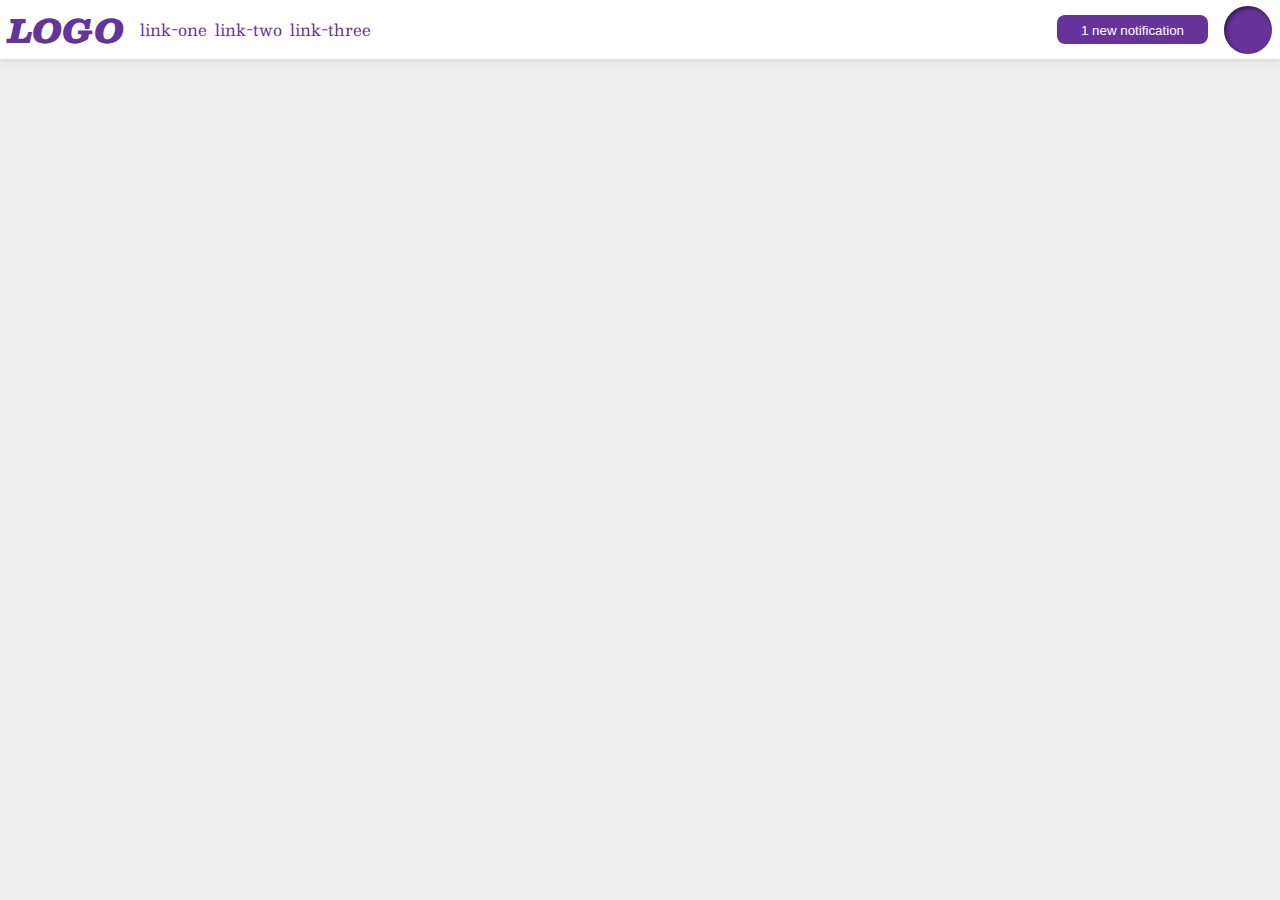
<file: flex/03-flex-header-2/index.html>
<!DOCTYPE html>
<html lang="en">
  <head>
    <meta charset="UTF-8">
    <meta http-equiv="X-UA-Compatible" content="IE=edge">
    <meta name="viewport" content="width=device-width, initial-scale=1.0">
    <title>Flex Header 2</title>
    <link rel="stylesheet" href="style.css">
  </head>
  <body>
    <div class="header">
      <div class="left-container">
        <div class="logo">
          LOGO
        </div>
        <ul class="links">
          <li><a href="google.com">link-one</a></li>
          <li><a href="google.com">link-two</a></li>
          <li><a href="google.com">link-three</a></li>
        </ul>
      </div>
      <div class="media-container">
        <button class="notifications">
          1 new notification
        </button>
        <div class="profile-image"></div>
      </div>
    </div>
  </body>
</html>
</file>
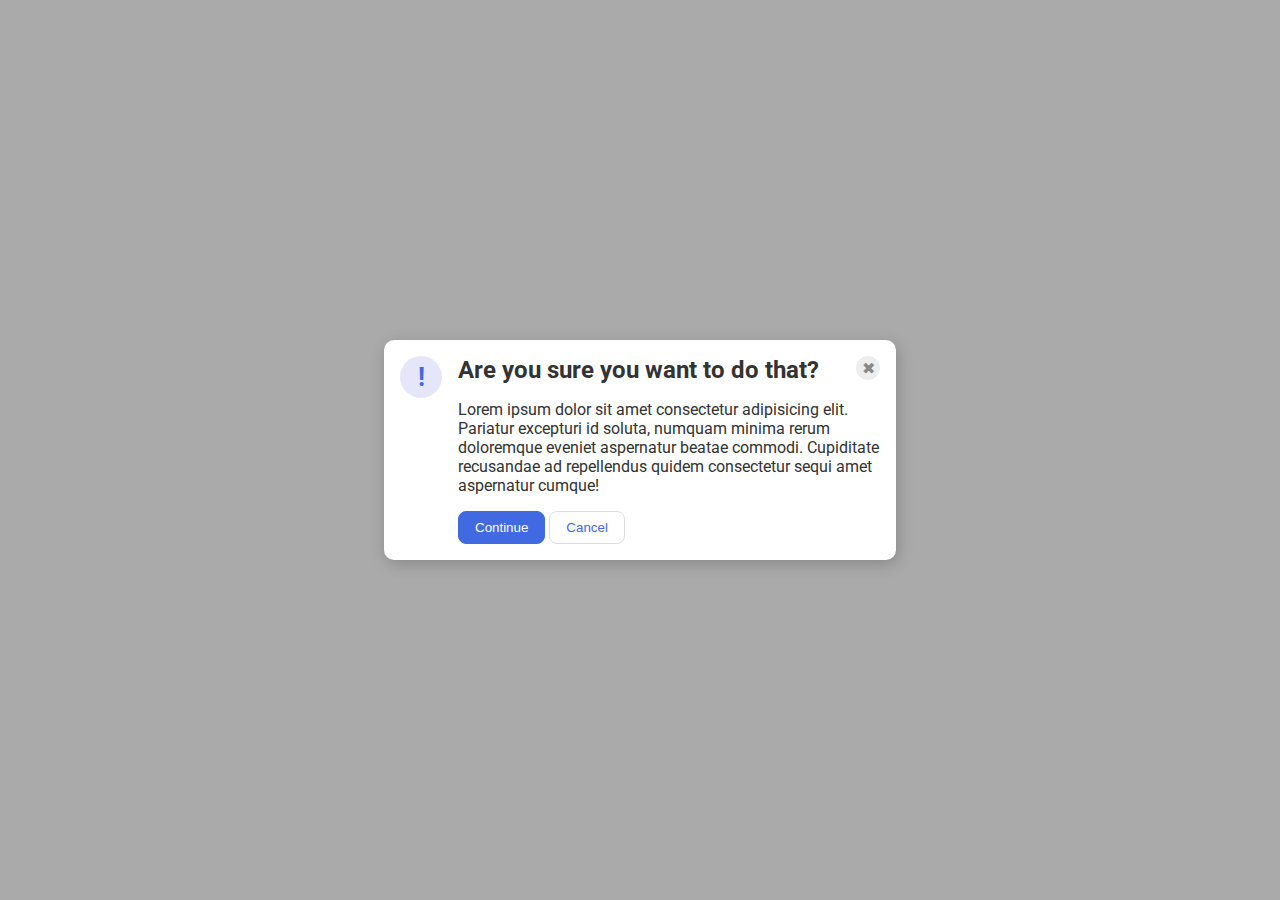
<file: flex/05-flex-modal/index.html>
<!DOCTYPE html>
<html lang="en">
  <head>
    <meta charset="UTF-8">
    <meta http-equiv="X-UA-Compatible" content="IE=edge">
    <meta name="viewport" content="width=device-width, initial-scale=1.0">
    <link rel="stylesheet" href="style.css">
    <title>Modal</title>
  </head>
  <body>
    <div class="modal">
      <div class="icon">!</div>
      <div class="main-box">
        <div class="header">Are you sure you want to do that?
          <div class="close-button">✖</div>
        </div>
      <div class="text">Lorem ipsum dolor sit amet consectetur adipisicing elit. Pariatur excepturi id soluta, numquam minima rerum doloremque eveniet aspernatur beatae commodi. Cupiditate recusandae ad repellendus quidem consectetur sequi amet aspernatur cumque!</div>
      <div class="button-container">
        <button class="continue">Continue</button>
        <button class="cancel">Cancel</button>
      </div>
      </div>
    </div>
  </body>
</html>
</file>
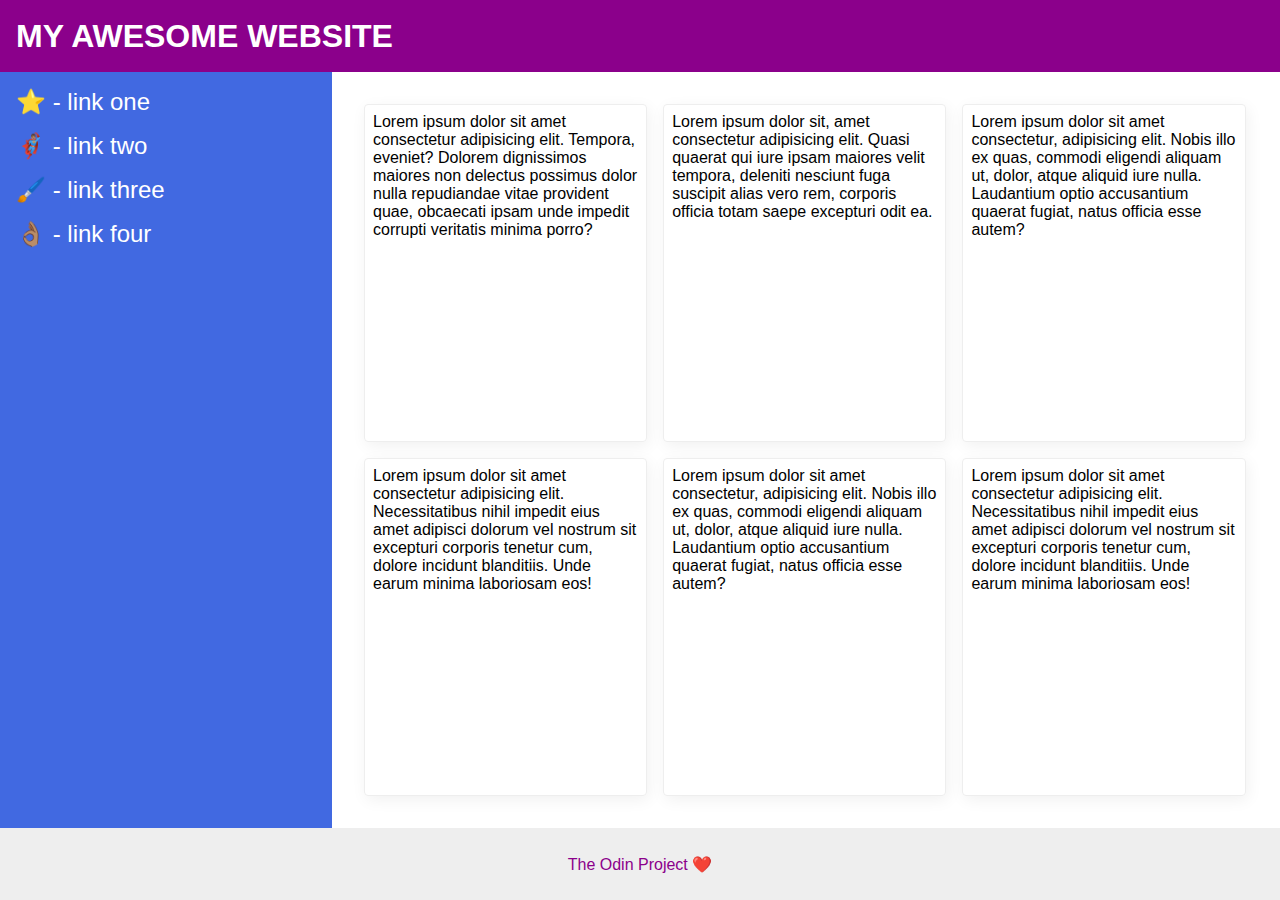
<file: flex/07-flex-layout-2/index.html>
<!DOCTYPE html>
<html lang="en">
  <head>
    <meta charset="UTF-8">
    <meta http-equiv="X-UA-Compatible" content="IE=edge">
    <meta name="viewport" content="width=device-width, initial-scale=1.0">
    <title>The Holy Grail</title>
    <link rel="stylesheet" href="style.css">
  </head>
  <body>
    <div class="header">
      MY AWESOME WEBSITE
    </div>
    
    <div class="main-block">
      <div class="sidebar">
        <ul>
          <li><a href="#">⭐ - link one</a></li>
          <li><a href="#">🦸🏽‍♂️ - link two</a></li>
          <li><a href="#">🖌️ - link three</a></li>
          <li><a href="#">👌🏽 - link four</a></li>
        </ul>
      </div>
      <div class="card-container">
        <div class="card">Lorem ipsum dolor sit amet consectetur adipisicing elit. Tempora, eveniet? Dolorem dignissimos maiores non delectus possimus dolor nulla repudiandae vitae provident quae, obcaecati ipsam unde impedit corrupti veritatis minima porro?</div>
        <div class="card">Lorem ipsum dolor sit, amet consectetur adipisicing elit. Quasi quaerat qui iure ipsam maiores velit tempora, deleniti nesciunt fuga suscipit alias vero rem, corporis officia totam saepe excepturi odit ea.</div>
        <div class="card">Lorem ipsum dolor sit amet consectetur, adipisicing elit. Nobis illo ex quas, commodi eligendi aliquam ut, dolor, atque aliquid iure nulla. Laudantium optio accusantium quaerat fugiat, natus officia esse autem?</div>
        <div class="card">Lorem ipsum dolor sit amet consectetur adipisicing elit. Necessitatibus nihil impedit eius amet adipisci dolorum vel nostrum sit excepturi corporis tenetur cum, dolore incidunt blanditiis. Unde earum minima laboriosam eos!</div>
        <div class="card">Lorem ipsum dolor sit amet consectetur, adipisicing elit. Nobis illo ex quas, commodi eligendi aliquam ut, dolor, atque aliquid iure nulla. Laudantium optio accusantium quaerat fugiat, natus officia esse autem?</div>
        <div class="card">Lorem ipsum dolor sit amet consectetur adipisicing elit. Necessitatibus nihil impedit eius amet adipisci dolorum vel nostrum sit excepturi corporis tenetur cum, dolore incidunt blanditiis. Unde earum minima laboriosam eos!</div>
      </div>
    </div>
    <div class="footer">
      The Odin Project ❤️
    </div>
  </body>
</html>
</file>
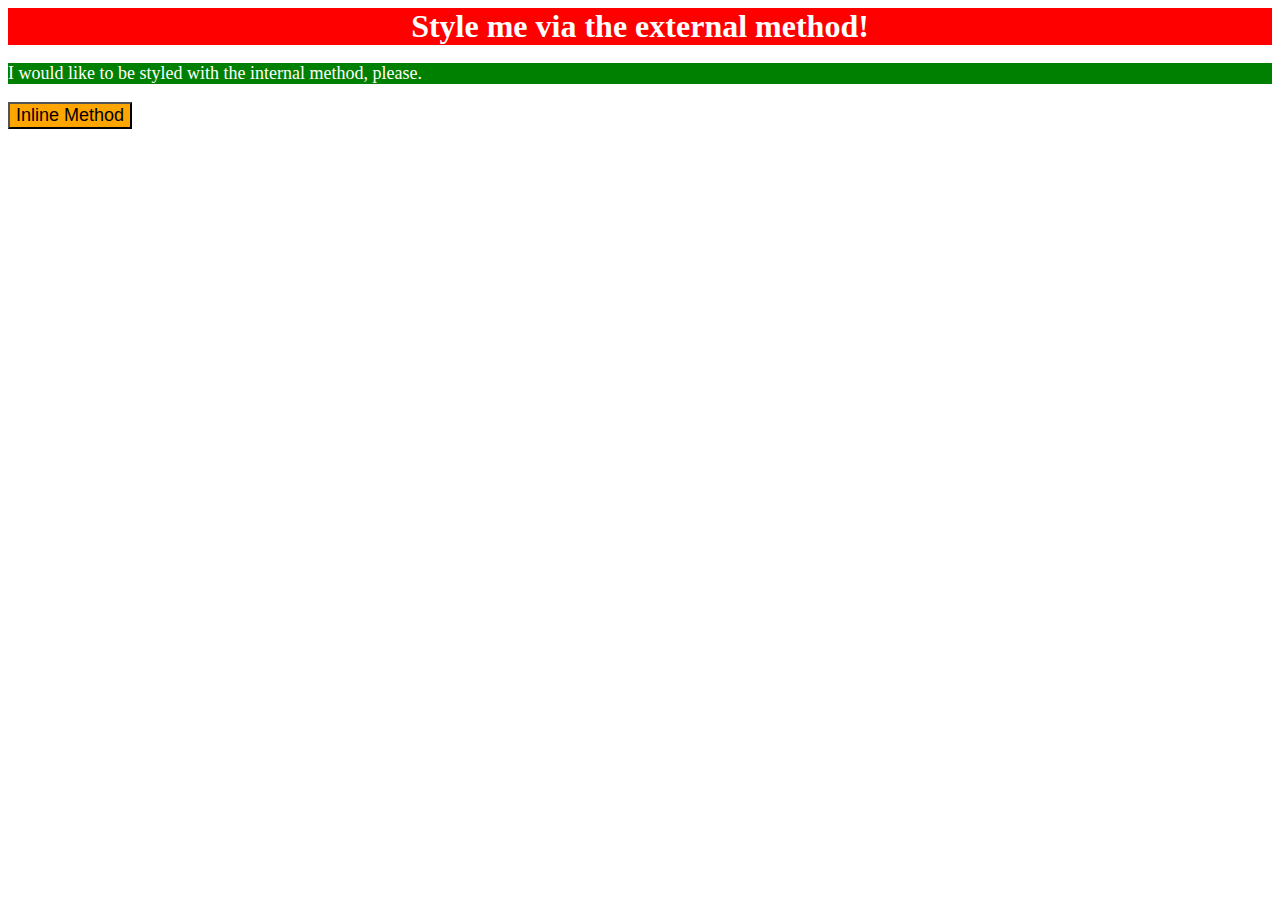
<file: foundations/01-css-methods/index.html>
<!DOCTYPE html>
<html lang="en">
  <head>
    <style>
      p {
        color: white;
        background-color: green;
        font-size: 18px;
      }
    </style>
    <link rel="stylesheet" href="style.css">
    <meta charset="UTF-8">
    <meta http-equiv="X-UA-Compatible" content="IE=edge">
    <meta name="viewport" content="width=device-width, initial-scale=1.0">
    <title>Methods for Adding CSS</title>
  </head>
  <body>
    <div>Style me via the external method!</div>
    <p>I would like to be styled with the internal method, please.</p>
    <button style="background-color: orange; font-size: 18px;">Inline Method</button>
  </body>
</html>
</file>
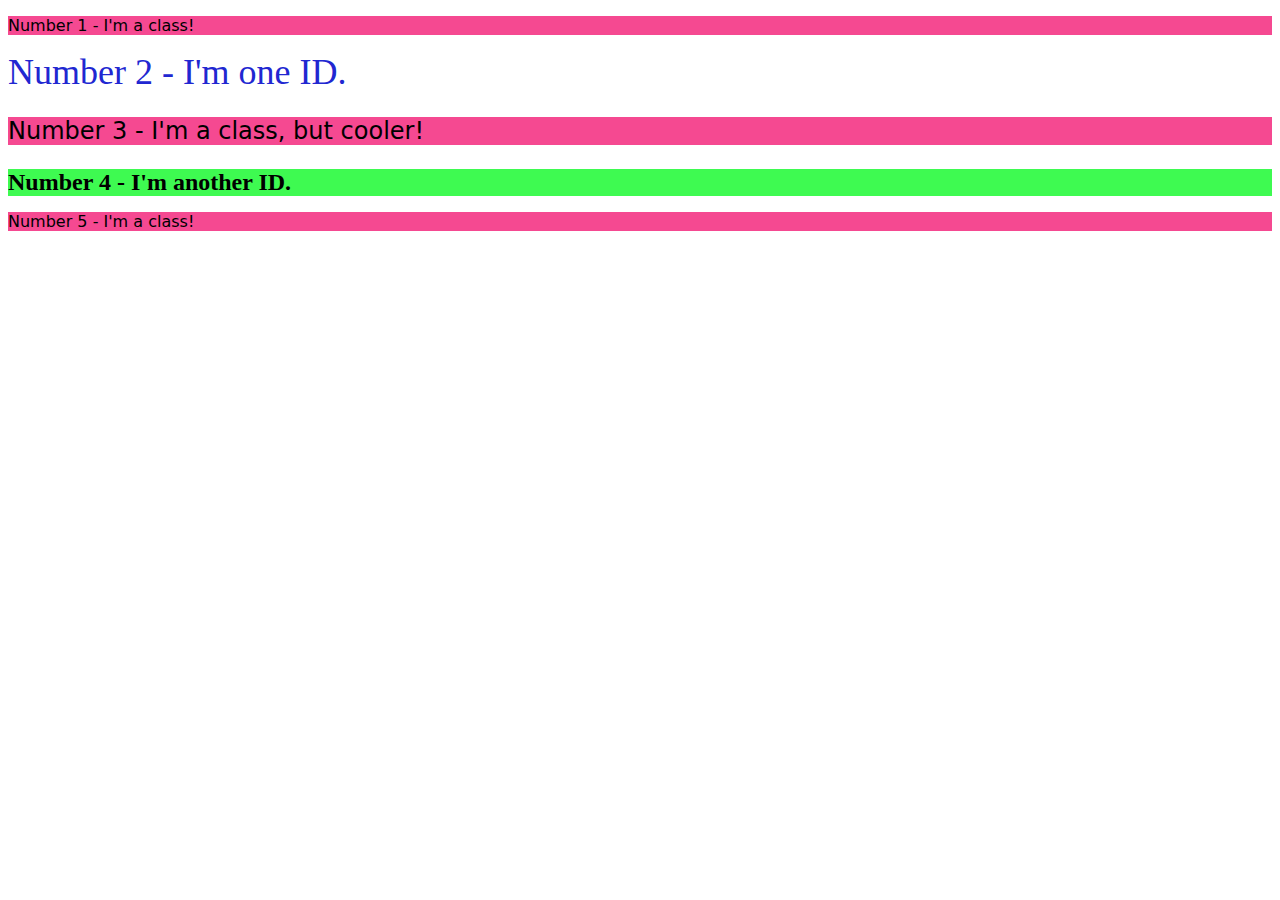
<file: foundations/02-class-id-selectors/index.html>
<!DOCTYPE html>
<html lang="en">
  <head>
    <meta charset="UTF-8">
    <meta http-equiv="X-UA-Compatible" content="IE=edge">
    <meta name="viewport" content="width=device-width, initial-scale=1.0">
    <title>Class and ID Selectors</title>
    <link rel="stylesheet" href="style.css">
  </head>
  <body>
    <p class="odd">Number 1 - I'm a class!</p>
    <div id="two">Number 2 - I'm one ID.</div>
    <p class="cooler odd">Number 3 - I'm a class, but cooler!</p>
    <div id="four">Number 4 - I'm another ID.</div>
    <p class="odd">Number 5 - I'm a class!</p>
  </body>
</html>
</file>
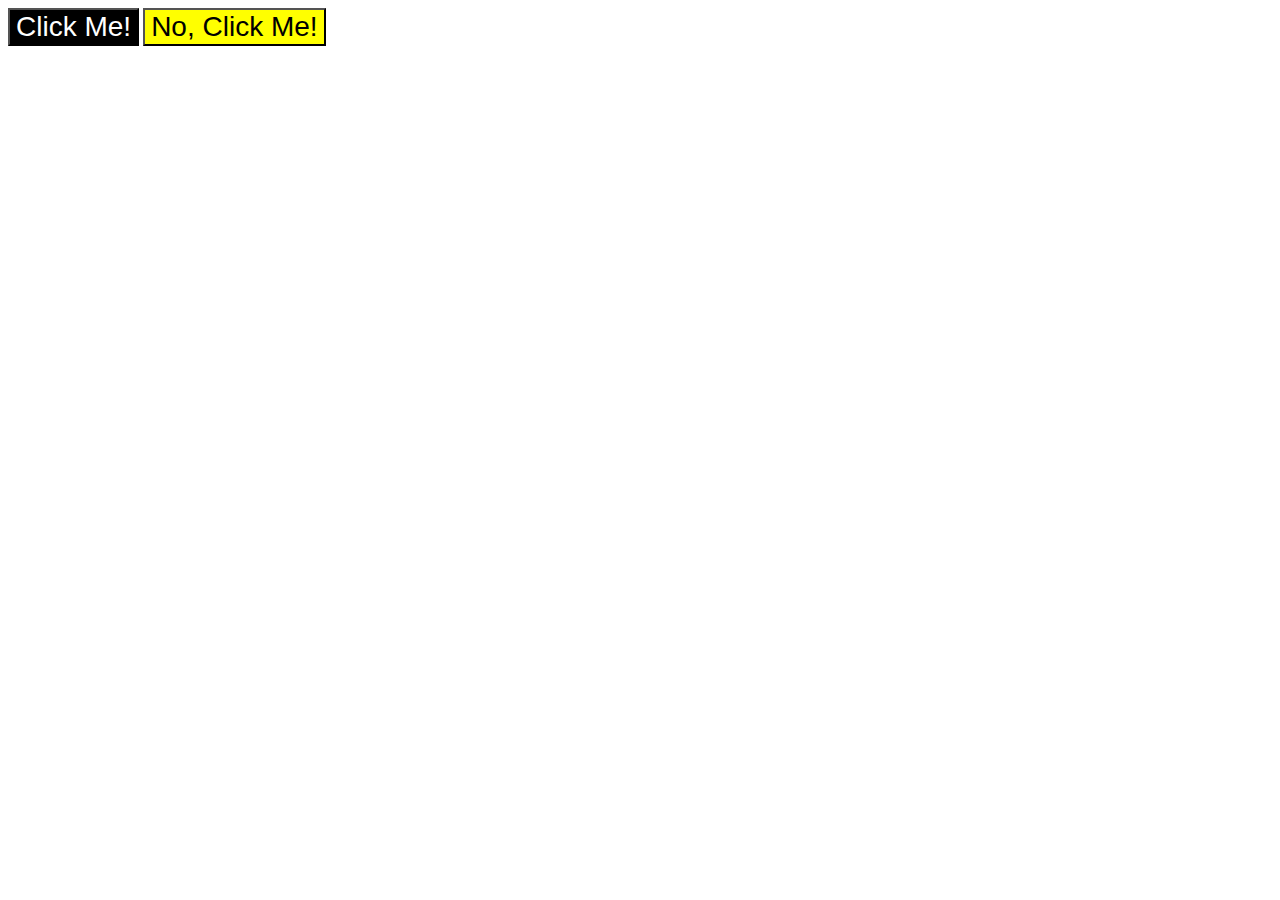
<file: foundations/03-grouping-selectors/index.html>
<!DOCTYPE html>
<html lang="en">
  <head>
    <meta charset="UTF-8">
    <meta http-equiv="X-UA-Compatible" content="IE=edge">
    <meta name="viewport" content="width=device-width, initial-scale=1.0">
    <title>Grouping Selectors</title>
    <link rel="stylesheet" href="style.css">
  </head>
  <body>
    <button class="black">Click Me!</button>
    <button class="yellow">No, Click Me!</button>
  </body>
</html>
</file>
<file: flex/03-flex-header-2/style.css>
/* this is some magical font-importing.  
you'll learn about it later. */
@import url('https://fonts.googleapis.com/css2?family=Besley:ital,wght@0,400;1,900&display=swap');

body {
  margin: 0;
  background: #eee;
  font-family: Besley, serif
}

.header {
  background: white;
  border-bottom: 1px solid #ddd;
  box-shadow: 0 0 8px rgba(0,0,0,.1);
  display: flex;
  justify-content: space-between;
  padding: 0 8px;
}

.profile-image {
  background: rebeccapurple;
  box-shadow: inset 2px 2px 4px rgba(0,0,0,.5);
  border-radius: 50%;
  width: 48px;
  height: 48px;
}

.logo {
  color: rebeccapurple;
  font-size: 32px;
  font-weight: 900;
  font-style: italic;
}

button {
  border: none;
  border-radius: 8px;
  background: rebeccapurple;
  color: white;
  padding: 8px 24px;
  height: 50%;
}

a {
  /* this removes the line under our links */
  text-decoration: none;
  color: rebeccapurple;
}

ul {
  list-style-type: none;
  display: flex;
  justify-content: space-evenly;
  /* border: 1px solid blue; /* debugging */
  gap: 8px;
  padding: 0;
}

.left-container,
.media-container {
  display: flex;
  justify-content: center;
  gap: 16px;
  align-items: center;
}
</file>
<file: flex/05-flex-modal/style.css>
@import url('https://fonts.googleapis.com/css2?family=Roboto:wght@400;700&display=swap');

html, body {
  height: 100%;
}

body {
  font-family: Roboto, sans-serif;
  margin: 0;
  background: #aaa;
  color: #333;
  /* I'll give you this one for free lol */
  display: flex;
  align-items: center;
  justify-content: center;
}

.modal {
  background: white;
  width: 480px;
  border-radius: 10px;
  box-shadow: 2px 4px 16px rgba(0,0,0,.2);
  padding: 16px;
  display: flex;
  gap: 16px;
}

.icon {
  color: royalblue;
  font-size: 26px;
  font-weight: 700;
  background: lavender;
  width: 42px;
  height: 42px;
  border-radius: 50%;
  display: flex;
  align-items: center;
  justify-content: center;
  flex-shrink: 0;
}

.close-button {
  background: #eee;
  border-radius: 50%;
  color: #888;
  font-weight: 400;
  font-size: 16px;
  height: 24px;
  width: 24px;
  display: flex;
  align-items: center;
  justify-content: center;
}

button {
  padding: 8px 16px;
  border-radius: 8px;
}

button.continue {
  background: royalblue;
  border: 1px solid royalblue;
  color: white;
}

button.cancel {
  background: white;
  border: 1px solid #ddd;
  color: royalblue;
}

.main-box {
  display: flex;
  flex-direction: column;
  gap: 16px;
}

.header{
  display: flex;
  justify-content: space-between;
  font-size: 24px;
  font-weight: bold;
}
</file>
<file: flex/07-flex-layout-2/style.css>
*{
  /*border: 1px solid blue;*/
}
body {
  font-family: -apple-system, BlinkMacSystemFont, 'Segoe UI', Roboto, Oxygen, Ubuntu, Cantarell, 'Open Sans', 'Helvetica Neue', sans-serif;
  margin: 0;
  min-height: 100vh;
  display: flex;
  flex-direction: column;
  justify-content: space-between;
}

.header {
  height: 72px;
  background: darkmagenta;
  color: white;
  display: flex;
  font-size: 32px;
  font-weight: 900;
  align-items: center;
  padding: 0 16px;
}

.main-block{
  display: flex;
  flex: 1;
}


.footer {
  height: 72px;
  background: #eee;
  color: darkmagenta;
  display: flex;
  justify-content: center;
  align-items: center;
}

.sidebar {
  width: 300px;
  background: royalblue;
  display: flex;
  flex-direction: column;
  flex-shrink: 0;
  padding: 16px;
}

.card-container{
  display: flex;
  flex-wrap: wrap;
  padding: 32px;
  gap: 16px;
}
.card {
  border: 1px solid #eee;
  box-shadow: 2px 4px 16px rgba(0,0,0,.06);
  border-radius: 4px;
  width: 30%;
  padding: 8px;
}

ul{
  padding: 0;
  margin: 0;
  list-style: none;
}

li{
  margin-bottom: 16px;
}

a{
  text-decoration: none;
  color: white;
  font-size: 24px;
}
</file>
<file: foundations/01-css-methods/style.css>
div {
    color: white;
    background-color: red;
    font-size: 32px;
    text-align: center;
    font-weight: bold;
}
</file>
<file: foundations/02-class-id-selectors/style.css>
.odd {
    background-color: #f54991;
    font-family: Verdana, "DejaVu Sans", sans-serif;
}

.cooler {
    font-size: 24px;
}

#two {
    color: #2127d1;
    font-size: 36px;
}

#four{
    background-color: #3efa51;
    font-size: 24px;
    font-weight: bold;
}
</file>
<file: foundations/03-grouping-selectors/style.css>
.black,
.yellow {
    font-size: 28px;
    font-family: Helvetica, "Times New Roman", sans-serif;
}

/*you can also use button to style both*/

.black {
    background-color: black;
    color: white;
}

.yellow {
    background-color: yellow;
}
</file>
